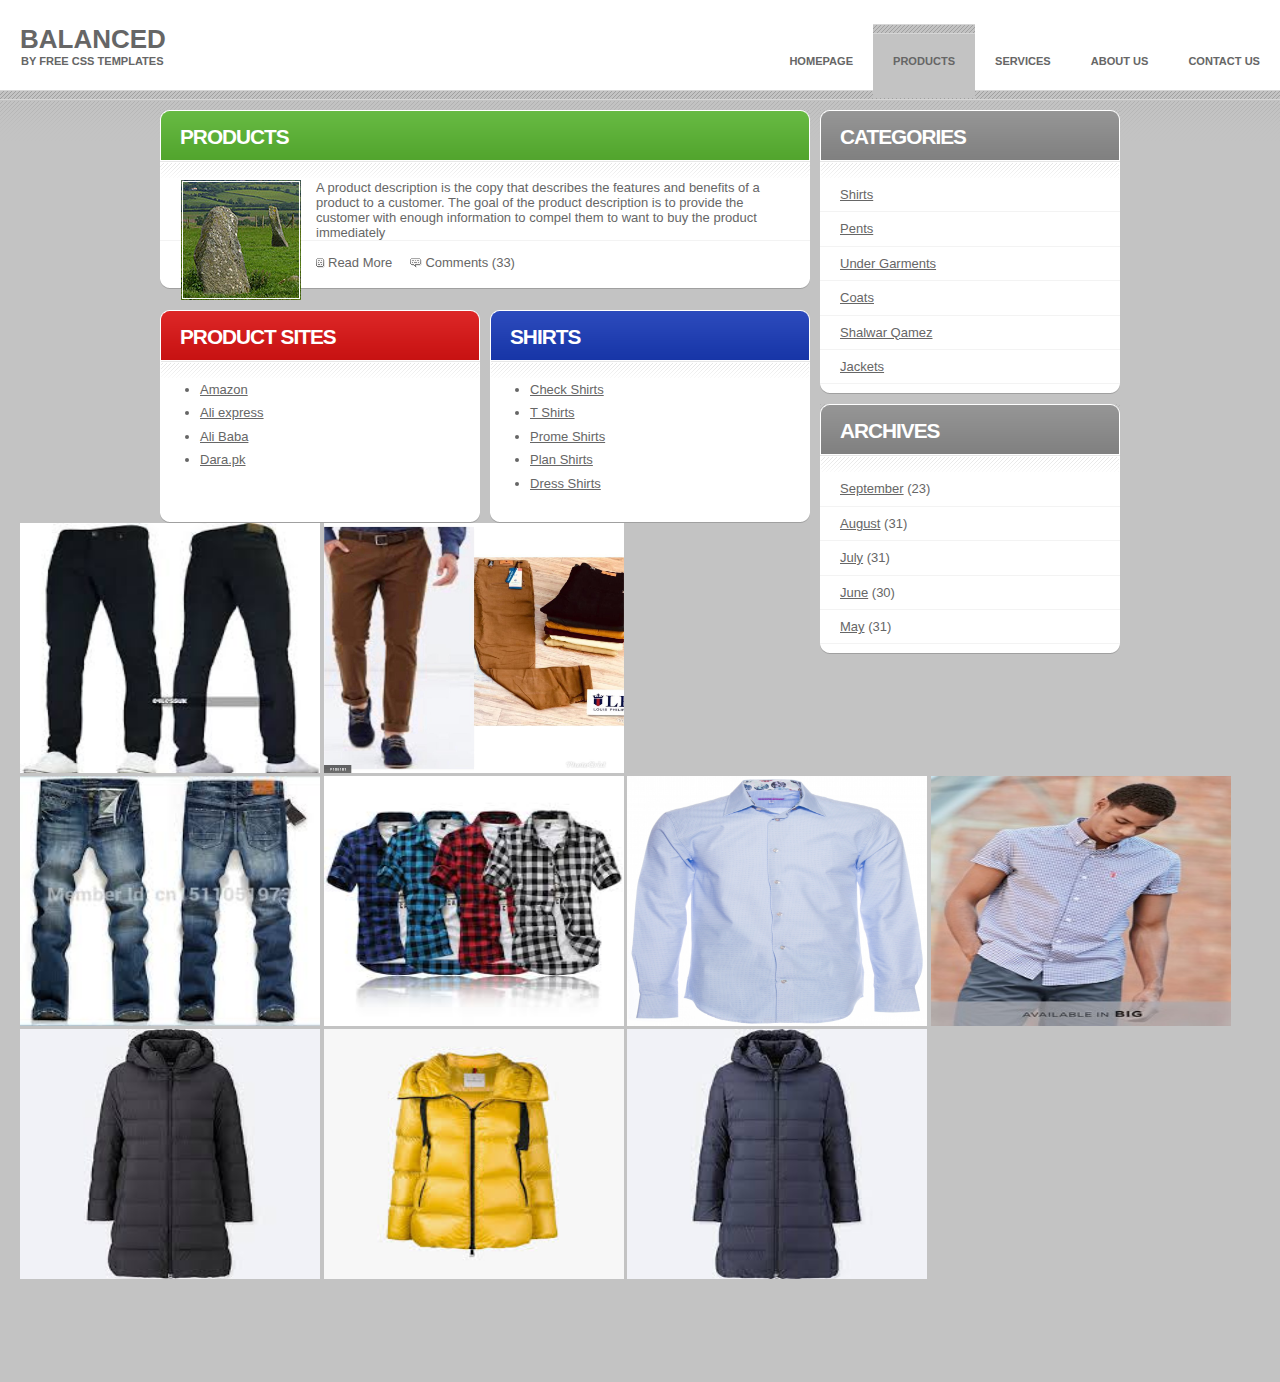
<file: products.html>
<html xmlns="http://www.w3.org/1999/xhtml">
<head>
<meta http-equiv="content-type" content="text/html; charset=utf-8" />
<title>Balanced by Free CSS Templates</title>
<meta name="keywords" content="" />
<meta name="description" content="" />
<link href="default.css" rel="stylesheet" type="text/css" media="screen" />
</head>
<body>
<!-- start header -->
<div id="header">
	<div id="logo">
		<h1>Balanced</h1>
		<p>By Free CSS Templates</p>
	</div>
	<div id="menu">
		<ul>
			<li ><a href="#">Homepage</a></li>
			<li class="current_page_item"><a href="#">Products</a></li>
			<li><a href="#">Services</a></li>
			<li><a href="#">About Us</a></li>
			<li><a href="#">Contact Us</a></li>
		</ul>
	</div>
</div>
<!-- end header -->
<!-- start page -->
<div id="page">
	<!-- start content -->
	<div id="content">
		<div class="post greenbox">
			<div class="title">
				<h1>Products</h1>
			</div>
			<div class="entry"> <img src="images/img17.jpg" alt="" width="120" height="120" class="left" />
				A product description is the copy that describes the features and benefits of a product to a customer. The goal of the product description is to provide the customer with enough information to compel them to want to buy the product immediately
			</div>
			<div class="btm">
				<div class="l">
					<div class="r">
						<p class="meta"><a href="#" class="more">Read More</a> &nbsp;&nbsp;&nbsp; <a href="#" class="comments">Comments (33)</a></p>
					</div>
				</div>
			</div>
		</div>
		<div class="two-columns">
			<div class="columnA">
				<div class="title red">
					<h2>Product Sites</h2>
				</div>
				<div class="content">
					<ul>
						<li><a href="#">Amazon</a></li>
						<li><a href="#">Ali express</a></li>
						<li><a href="#">Ali Baba</a></li>
						<li><a href="#">Dara.pk</a></li>
					</ul>
				</div>
			</div>
			<div class="columnB">
				<div class="title blue">
					<h2>Shirts</h2>
				</div>
				<div class="content">
					<ul>
						<li><a href="#">Check Shirts</a></li>
						<li><a href="#">T Shirts</a></li>
						<li><a href="#">Prome Shirts</a></li>
						<li><a href="#">Plan Shirts</a></li>
						<li><a href="#">Dress Shirts</a></li>
					</ul>
				</div>
			</div>
			<div class="btm">&nbsp;</div>
		</div>
	</div>
	<!-- end content -->
	<!-- start sidebar -->
	<div id="sidebar">
		<ul>
			<li>
				<h2>Categories</h2>
				<ul>
					<li><a href="#">Shirts</a></li>
					<li><a href="#">Pents</a></li>
					<li><a href="#">Under Garments</a></li>
					<li><a href="#">Coats</a></li>
					<li><a href="#">Shalwar Qamez</a></li>
					<li><a href="#">Jackets</a></li>
				</ul>
			</li>
			<li>
				<h2>Archives</h2>
				<ul>
					<li><a href="#">September</a> (23)</li>
					<li><a href="#">August</a> (31)</li>
					<li><a href="#">July</a> (31)</li>
					<li><a href="#">June</a> (30)</li>
					<li><a href="#">May</a> (31)</li>
				</ul>
			</li>
		</ul>
	</div>
	<!-- end sidebar -->
</div>
<div style="padding:20px 20px 100px 20px; padding-top:50px">
<img width="300px" height="250px" src="images/p1.jpg" >
<img width="300px" height="250px" src="images/p2.jpg" >
<img width="300px" height="250px" src="images/p3.jpg" >

<img width="300px" height="250px" src="images/s1.jpg" >
<img width="300px" height="250px" src="images/s2.jpg" >
<img width="300px" height="250px" src="images/s3.jpg" >


<img width="300px" height="250px" src="images/c1.jpg" >
<img width="300px" height="250px" src="images/c2.jpg" >
<img width="300px" height="250px" src="images/c3.jpg" >
</div>
<!-- end page -->

</html>
</file>
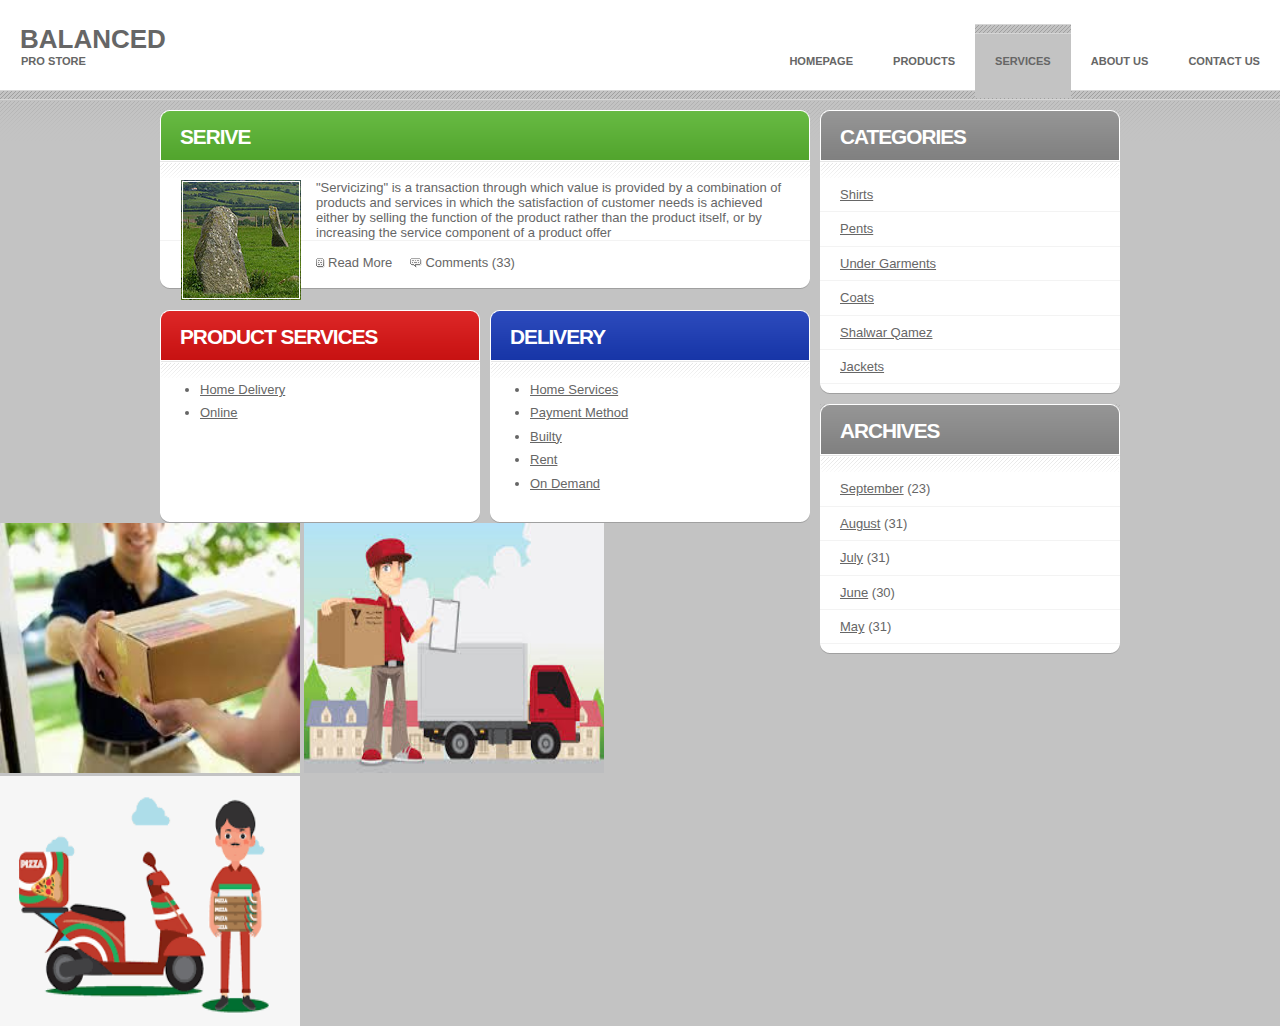
<file: services.html>
<html xmlns="http://www.w3.org/1999/xhtml">
<head>
<meta http-equiv="content-type" content="text/html; charset=utf-8" />
<title>Balanced by Free CSS Templates</title>
<meta name="keywords" content="" />
<meta name="description" content="" />
<link href="default.css" rel="stylesheet" type="text/css" media="screen" />
</head>
<body>
<!-- start header -->
<div id="header">
	<div id="logo">
		<h1>Balanced</h1>
		<p>Pro Store</p>
	</div>
	<div id="menu">
		<ul>
			<li ><a href="#">Homepage</a></li>
			<li ><a href="#">Products</a></li>
			<li class="current_page_item"><a href="#">Services</a></li>
			<li><a href="#">About Us</a></li>
			<li><a href="#">Contact Us</a></li>
		</ul>
	</div>
</div>
<!-- end header -->
<!-- start page -->
<div id="page">
	<!-- start content -->
	<div id="content">
		<div class="post greenbox">
			<div class="title">
				<h1>Serive</h1>
			</div>
			<div class="entry"> <img src="images/img17.jpg" alt="" width="120" height="120" class="left" />
"Servicizing" is a transaction through which value is provided by a combination of products and services in which the satisfaction of customer needs is achieved either by selling the function of the product rather than the product itself, or by increasing the service component of a product offer			</div>
			<div class="btm">
				<div class="l">
					<div class="r">
						<p class="meta"><a href="#" class="more">Read More</a> &nbsp;&nbsp;&nbsp; <a href="#" class="comments">Comments (33)</a></p>
					</div>
				</div>
			</div>
		</div>
		<div class="two-columns">
			<div class="columnA">
				<div class="title red">
					<h2>Product Services</h2>
				</div>
				<div class="content">
					<ul>
						<li><a href="#">Home Delivery</a></li>
						<li><a href="#">Online</a></li>
						
					</ul>
				</div>
			</div>
			<div class="columnB">
				<div class="title blue">
					<h2>Delivery</h2>
				</div>
				<div class="content">
					<ul>
						<li><a href="#">Home Services</a></li>
						<li><a href="#">Payment Method</a></li>
						<li><a href="#">Builty</a></li>
						<li><a href="#">Rent</a></li>
						<li><a href="#">On Demand</a></li>
					</ul>
				</div>
			</div>
			<div class="btm">&nbsp;</div>
		</div>
	</div>
	<!-- end content -->
	<!-- start sidebar -->
	<div id="sidebar">
		<ul>
			<li>
				<h2>Categories</h2>
				<ul>
					<li><a href="#">Shirts</a></li>
					<li><a href="#">Pents</a></li>
					<li><a href="#">Under Garments</a></li>
					<li><a href="#">Coats</a></li>
					<li><a href="#">Shalwar Qamez</a></li>
					<li><a href="#">Jackets</a></li>
				</ul>
			</li>
			<li>
				<h2>Archives</h2>
				<ul>
					<li><a href="#">September</a> (23)</li>
					<li><a href="#">August</a> (31)</li>
					<li><a href="#">July</a> (31)</li>
					<li><a href="#">June</a> (30)</li>
					<li><a href="#">May</a> (31)</li>
				</ul>
			</li>
		</ul>
	</div>
	<!-- end sidebar -->
</div>
<div style="padding-top:50px">
<img width="300px" height="250px" src="images/d1.jpg" >
<img width="300px" height="250px" src="images/d2.jpg" >
<img width="300px" height="250px" src="images/d3.png" >


</div>
<!-- end page -->

</html>
</file>
<file: default.css>
/*
Design by Free CSS Templates
http://www.freecsstemplates.org
Released for free under a Creative Commons Attribution 2.5 License
*/

body {
	margin: 0;
	padding: 0;
	background: #C3C3C3 url(images/img01.gif) repeat-x;
	font-family: Arial, Helvetica, sans-serif;
	font-size: 13px;
	color: #666666;
}

h1, h2 {
	font-weight: normal;
}

p, ol, ul {
	margin-top: 0;
	line-height: 180%;
}

a {
	color: #666666;
}

a:hover {
	text-decoration: none;
	color: #000000;
}

a img {
	border: none;
}

img.left {
	float: left;
	margin: 0 15px 0 0;
}

img.right {
	float: right;
	margin: 0 0 0 15px;
}

/* Header */

#header {
	height: 110px;
	margin: 0 auto;
	text-transform: uppercase;
}

#logo {
	float: left;
	padding: 24px 0 0 20px;
}

#logo h1, #logo p {
	margin: 0;
	font-weight: bold;
}

#logo h1 {
}

#logo p {
	padding-left: 1px;
	line-height: normal;
	font-size: .85em;
}

#menu {
	float: right;
	padding-top: 24px;
}

#menu ul {
	margin: 0;
	padding: 0;
	list-style: none;
	line-height: normal;
}

#menu li {
	display: inline;
}

#menu a {
	display: block;
	float: left;
	padding: 31px 20px;
	text-decoration: none;
	font-size: .85em;
	font-weight: bold;
}

#menu a:hover {
	text-decoration: underline;
}

#menu .current_page_item a {
	background: #C3C3C3 url(images/img02.gif) repeat-x;
}

/* Page */

#page {
	width: 960px;
	margin: 0 auto;
}

/* Content */

#content {
	float: left;
	width: 650px;
}

.post {
}

.meta {
	margin: 0;
	padding: 10px 0 15px 20px;
	border-top: 1px solid #F3F3F3;
}

.meta a {
	text-decoration: none;
}

.meta a:hover {
	text-decoration: underline;
}

.meta .more {
	padding-left: 12px;
	background: url(images/img09.gif) no-repeat left center;
}

.meta .comments {
	padding-left: 15px;
	background: url(images/img10.gif) no-repeat left center;
}

/* Sidebar */

#sidebar {
	float: right;
	width: 300px;
}

#sidebar ul {
	margin: 0;
	padding: 0;
	list-style: none;
}

#sidebar li {
}

#sidebar li ul {
	margin-bottom: 10px;
	padding-bottom: 10px;
	background: #FFFFFF url(images/img16.gif) no-repeat left bottom;
}

#sidebar li li {
	padding: 5px 20px;
	border-bottom: 1px solid #F3F3F3;
}

#sidebar h2 {
	height: 53px;
	margin: 0;
	padding: 15px 0 0 20px;
	background: url(images/img15.gif) no-repeat;
	text-transform: uppercase;
	letter-spacing: -1px;
	font-size: 1.6em;
	font-weight: bold;
	color: #FFFFFF;
}

/* Green Box */

.greenbox {
	background: #FFFFFF url(images/img03.gif) repeat-x;
}

.greenbox .title {
	height: 60px;
	background: url(images/img04.gif) no-repeat;
}

.greenbox .title h1, .greenbox .title h2 {
	height: 35px;
	margin: 0;
	padding: 15px 0 0 20px;
	background: url(images/img05.gif) no-repeat right top;
	text-transform: uppercase;
	letter-spacing: -1px;
	font-size: 1.6em;
	font-weight: bold;
	color: #FFFFFF;
}

.greenbox .entry {
	padding: 10px 20px 0 20px;
	border-left: 1px solid #FFFFFF;
	border-right: 1px solid #FFFFFF;
}

.btm { background: url(images/img06.gif) repeat-x left bottom; }
.btm .l { background: url(images/img07.gif) no-repeat left bottom; }
.btm .r { background: url(images/img08.gif) no-repeat right bottom; }

/* Two Columns */

.two-columns {
	clear: both;
	background: url(images/img11.gif) repeat-y;
	border-top: 10px solid #C3C3C3;
}

.two-columns .title {
}

.two-columns .title h2 {
	height: 53px;
	margin: 0;
	padding: 15px 0 0 20px;
	text-transform: uppercase;
	letter-spacing: -1px;
	font-size: 1.6em;
	font-weight: bold;
	color: #FFFFFF;
}

.two-columns .blue {
	background: url(images/img13.gif) no-repeat;
}

.two-columns .red {
	background: url(images/img14.gif) no-repeat;
}

.two-columns .columnA, .two-columns .columnB {
	width: 320px;
}

.two-columns .columnA {
	float: left;
}

.two-columns .columnB {
	float: right;
}

.two-columns .btm {
	clear: both;
	background: url(images/img12.gif) no-repeat left bottom;
}

/* Footer */

#footer {
	clear: both;
	padding: 30px 0;
	background: #FFFFFF url(images/img02.gif) repeat-x;
	text-align: center;
	font-size: smaller;
}
</file>
